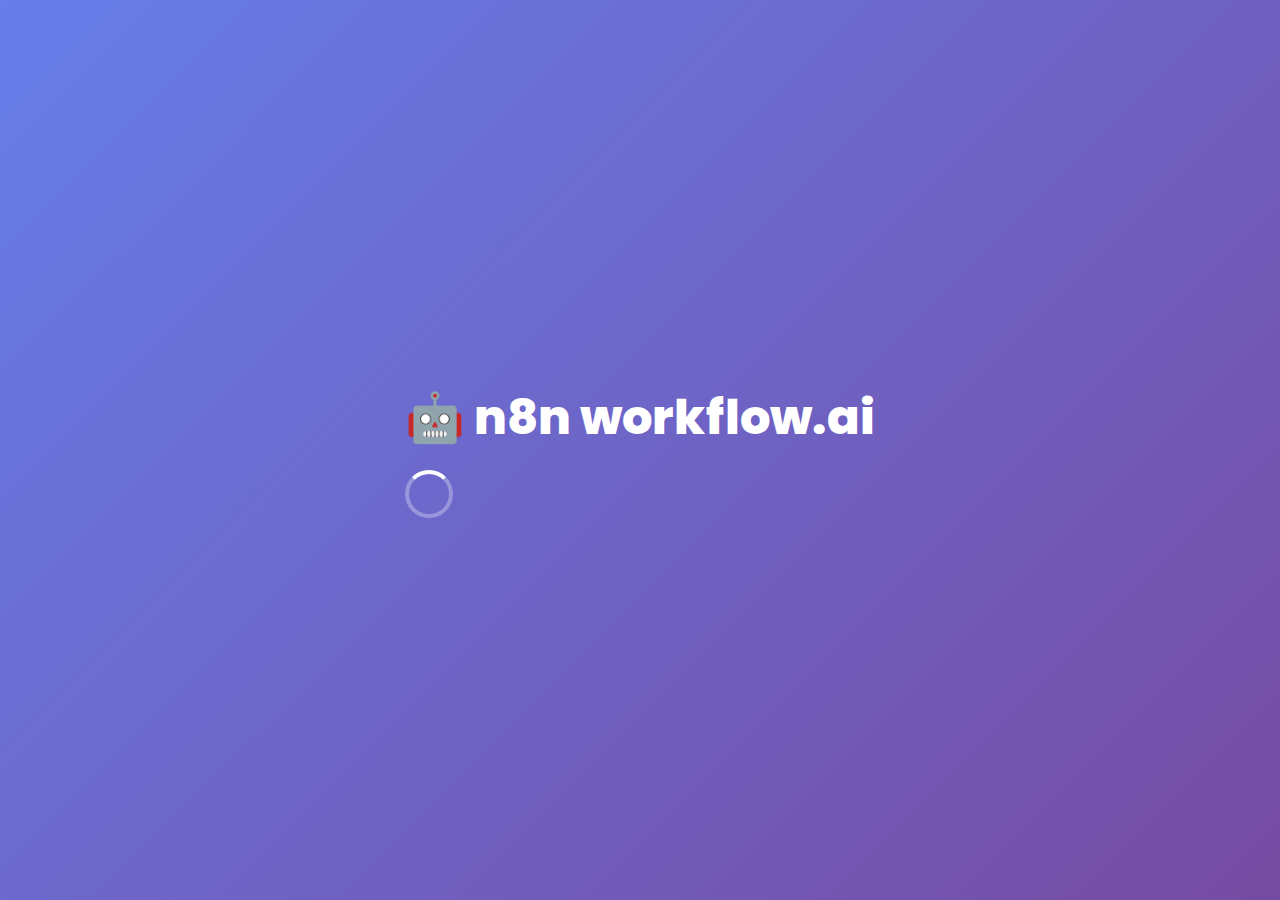
<file: frontend/public/index.html>
<!DOCTYPE html>
<html lang="en">
  <head>
    <meta charset="utf-8" />
    <link rel="icon" href="%PUBLIC_URL%/favicon.ico" />
    <meta name="viewport" content="width=device-width, initial-scale=1" />
    <meta name="theme-color" content="#667eea" />
    
    <!-- SEO Meta Tags -->
    <title>n8n workflow.ai - AI-Powered Workflow Builder | Generate n8n Workflows with AI</title>
    <meta name="description" content="Transform natural language into production-ready n8n workflows instantly. The world's first AI-powered workflow builder for automation experts. Generate, optimize, and export n8n workflows in seconds." />
    <meta name="keywords" content="n8n, workflow builder, AI automation, no-code automation, workflow generator, API integration, automation platform, n8n workflows, AI-powered workflows, workflow automation, business automation, process automation" />
    <meta name="author" content="n8n workflow.ai" />
    <meta name="robots" content="index, follow" />
    <link rel="canonical" href="https://n8nworkflow.ai/" />
    
    <!-- Open Graph Meta Tags for Social Media -->
    <meta property="og:title" content="n8n workflow.ai - AI-Powered Workflow Builder" />
    <meta property="og:description" content="Generate production-ready n8n workflows from natural language descriptions. The future of workflow automation is here." />
    <meta property="og:image" content="%PUBLIC_URL%/og-image.png" />
    <meta property="og:url" content="https://n8nworkflow.ai/" />
    <meta property="og:type" content="website" />
    <meta property="og:site_name" content="n8n workflow.ai" />
    
    <!-- Twitter Card Meta Tags -->
    <meta name="twitter:card" content="summary_large_image" />
    <meta name="twitter:title" content="n8n workflow.ai - AI-Powered Workflow Builder" />
    <meta name="twitter:description" content="Generate production-ready n8n workflows from natural language descriptions. The future of workflow automation is here." />
    <meta name="twitter:image" content="%PUBLIC_URL%/twitter-card.png" />
    <meta name="twitter:creator" content="@n8nworkflowai" />
    
    <!-- Additional SEO Tags -->
    <meta name="geo.region" content="US" />
    <meta name="geo.placename" content="United States" />
    <meta name="language" content="EN" />
    <meta name="coverage" content="Worldwide" />
    <meta name="distribution" content="Global" />
    <meta name="rating" content="General" />
    
    <!-- Schema.org Structured Data -->
    <script type="application/ld+json">
    {
      "@context": "https://schema.org",
      "@type": "SoftwareApplication",
      "name": "n8n workflow.ai",
      "description": "AI-powered workflow builder that generates production-ready n8n workflows from natural language descriptions",
      "url": "https://n8nworkflow.ai/",
      "applicationCategory": "BusinessApplication",
      "operatingSystem": "Web",
      "offers": {
        "@type": "Offer",
        "price": "0",
        "priceCurrency": "USD"
      },
      "aggregateRating": {
        "@type": "AggregateRating",
        "ratingValue": "4.9",
        "ratingCount": "1247"
      },
      "creator": {
        "@type": "Organization",
        "name": "n8n workflow.ai",
        "url": "https://n8nworkflow.ai/"
      }
    }
    </script>
    
    <!-- Preconnect for Performance -->
    <link rel="preconnect" href="https://fonts.googleapis.com">
    <link rel="preconnect" href="https://fonts.gstatic.com" crossorigin>
    
    <!-- Apple Touch Icons -->
    <link rel="apple-touch-icon" sizes="180x180" href="%PUBLIC_URL%/apple-touch-icon.png">
    <link rel="icon" type="image/png" sizes="32x32" href="%PUBLIC_URL%/favicon-32x32.png">
    <link rel="icon" type="image/png" sizes="16x16" href="%PUBLIC_URL%/favicon-16x16.png">
    <link rel="manifest" href="%PUBLIC_URL%/site.webmanifest">
    
    <!-- Additional Meta Tags for SEO -->
    <meta name="msapplication-TileColor" content="#667eea">
    <meta name="msapplication-config" content="%PUBLIC_URL%/browserconfig.xml">
    
    <!-- Preload Critical Resources -->
    <link rel="preload" href="https://fonts.googleapis.com/css2?family=Poppins:wght@300;400;500;600;700;800;900&display=swap" as="style" onload="this.onload=null;this.rel='stylesheet'">
    
    <!-- Critical CSS for Above the Fold Content -->
    <style>
      body {
        font-family: 'Poppins', -apple-system, BlinkMacSystemFont, 'Segoe UI', 'Roboto', sans-serif;
        margin: 0;
        padding: 0;
        background: #0f0f23;
        color: white;
      }
      .loading-screen {
        position: fixed;
        top: 0;
        left: 0;
        width: 100%;
        height: 100%;
        background: linear-gradient(135deg, #667eea 0%, #764ba2 100%);
        display: flex;
        align-items: center;
        justify-content: center;
        z-index: 9999;
        opacity: 1;
        transition: opacity 0.5s ease;
      }
      .loading-screen.hidden {
        opacity: 0;
        pointer-events: none;
      }
      .loading-logo {
        font-size: 3rem;
        font-weight: 800;
        color: white;
        text-align: center;
      }
      .loading-spinner {
        width: 40px;
        height: 40px;
        border: 4px solid rgba(255, 255, 255, 0.3);
        border-top: 4px solid white;
        border-radius: 50%;
        animation: spin 1s linear infinite;
        margin-top: 1rem;
      }
      @keyframes spin {
        0% { transform: rotate(0deg); }
        100% { transform: rotate(360deg); }
      }
    </style>
  </head>
  <body>
    <noscript>You need to enable JavaScript to run this app.</noscript>
    
    <!-- Loading Screen -->
    <div id="loading-screen" class="loading-screen">
      <div>
        <div class="loading-logo">🤖 n8n workflow.ai</div>
        <div class="loading-spinner"></div>
      </div>
    </div>
    
    <div id="root"></div>
    
    <!-- Remove Loading Screen Script -->
    <script>
      window.addEventListener('load', function() {
        setTimeout(function() {
          const loadingScreen = document.getElementById('loading-screen');
          if (loadingScreen) {
            loadingScreen.classList.add('hidden');
            setTimeout(function() {
              loadingScreen.remove();
            }, 500);
          }
        }, 1000);
      });
    </script>
    
    <!-- Service Worker Registration -->
    <script>
      if ('serviceWorker' in navigator) {
        window.addEventListener('load', function() {
          navigator.serviceWorker.register('%PUBLIC_URL%/sw.js')
            .then(function(registration) {
              console.log('SW registered: ', registration);
            }).catch(function(registrationError) {
              console.log('SW registration failed: ', registrationError);
            });
        });
      }
    </script>
  </body>
</html>
</file>
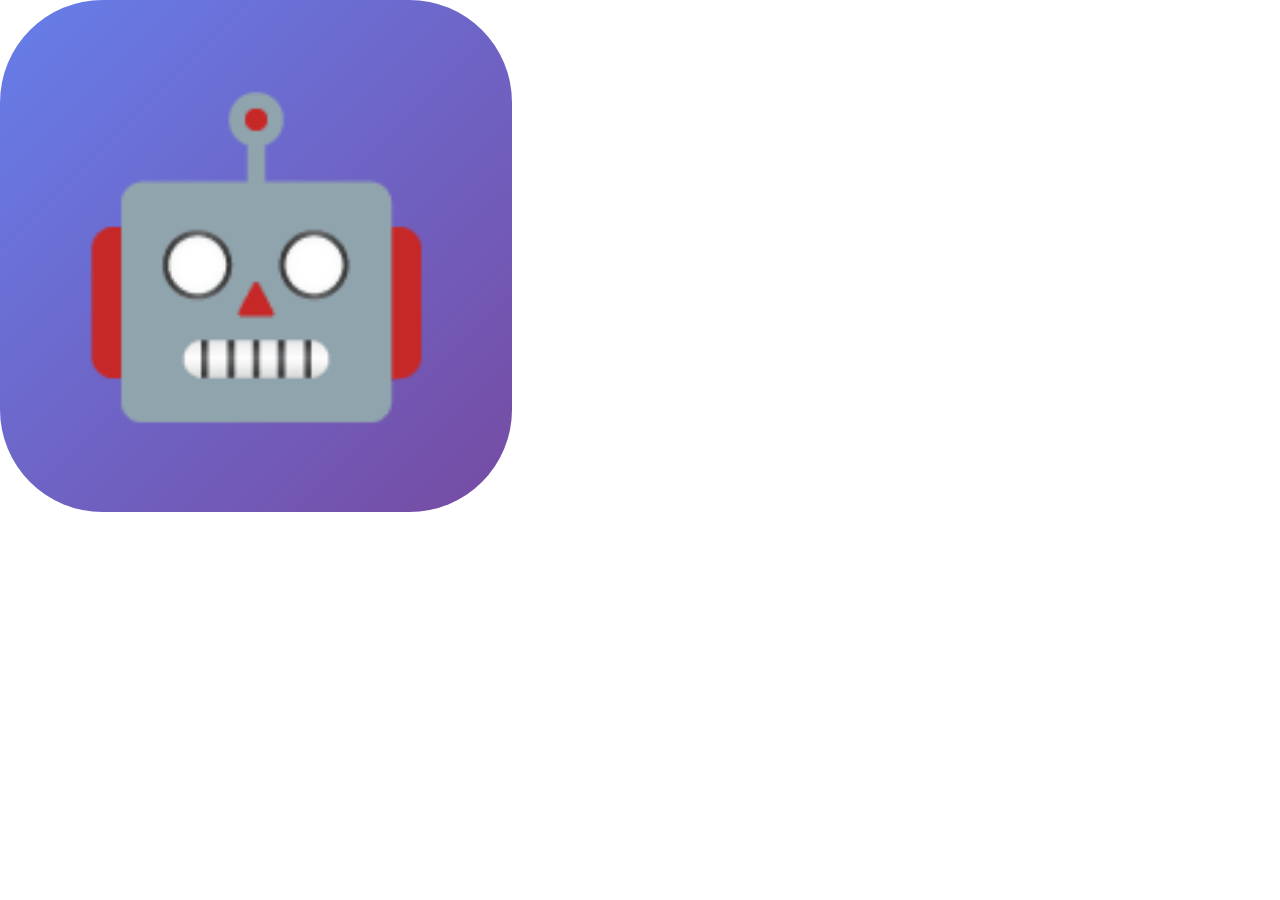
<file: frontend/public/temp_favicon.html>
<!DOCTYPE html>
<html>
<head>
    <style>
        body { margin: 0; padding: 0; }
        .favicon { 
            width: 512px; 
            height: 512px; 
            background: linear-gradient(135deg, #667eea 0%, #764ba2 100%);
            display: flex;
            align-items: center;
            justify-content: center;
            font-size: 300px;
            border-radius: 20%;
        }
    </style>
</head>
<body>
    <div class="favicon">🤖</div>
</body>
</html>
</file>
